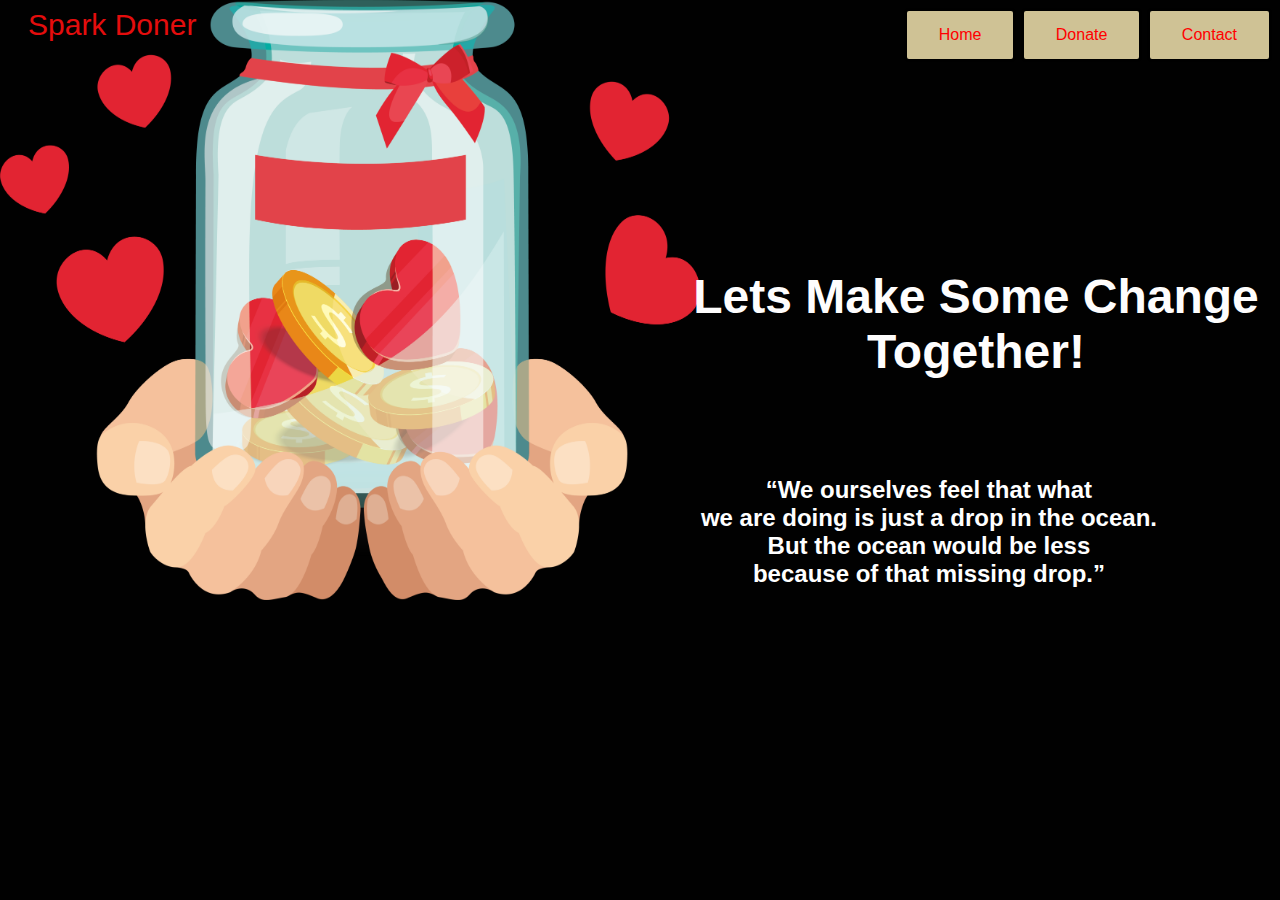
<file: Payment Gateway Integration/donate.html>
<!DOCTYPE html>
<html>
<head>
    <meta charset="utf-8">
    <title>Donation</title>
    <link rel="stylesheet" type="text/css" href="./donate.css">
</head>
<body>
   
    <head>
        <nav class="nav">
            <h1 class="headText">Spark Doner</h1>
            <div style="text-align: right;">
            <a id="index" href="index.html">
            <button type="button" class="btn">Home</button></a>
            <button type="button" class="btn btn-default">Donate</button>
            <button type="button" class="btn btn-primary">Contact</button>
        </div>
        </nav>
    </head>
    <div id="donation-page">
        
        <div class="Form">
            <h1 class="heading">Lets Make Some Change Together!</h1>
            <div class="discription">
                <h2>
                    “We ourselves feel that what <br>
                     we are doing is just a drop in the ocean.<br>
                      But the ocean would be less<br>
                       because of that missing drop.”
                </h2>
            </div>
            <form>
                <script src="https://checkout.razorpay.com/v1/payment-button.js" data-payment_button_id="pl_Hma6dZE9KbQiWP" async> 
                </script> 
            </form>
        </div>
    </div>
</body>
</html>
</file>
<file: Payment Gateway Integration/donate.css>
* {
    font-family: 'Arial', sans-serif;
}

body {
    background-image: url('D.png');
    position: relative;
    background-size: 700px 600px;
    background-color:rgb(1, 1, 1); 
    background-repeat: no-repeat;
    background-attachment: fixed;
   overflow-x: hidden;
}

.headText {
    font-size: 30px;
    margin-top: 0rem;
    color: rgb(228, 13, 13);
    position: absolute;
    left: 20px;
    font-weight: 100;
}

.btn{
    border: solid black;
    border-radius: 5px;
    color: rgb(255, 0, 0);
    background-color: #cfc295;
    padding: 15px 32px;
    text-align: center;
    text-decoration: none;
    display: inline-block;
    font-size: 16px;
}

.btn:hover {
   text-decoration-line: underline ;
   background-color: #BDA576;
   line-height: 15px;
}

.links {
    text-decoration: none ;
    font-size: 1rem;
    color: black;
}*/
/*
.donation-page {
    display: flex;
    height: 100vh;
    width: 100%;
    justify-content: center;
    align-items: center;
}*/

form {
    opacity: 0;
    display: flex;
    flex-direction: column;
    align-items: center;
}

.Form {
    margin-top: 15px;
    opacity: 1;
    height: 85vh;
    width: 100%;
    display: flex;
    flex-direction: column;
    align-items: flex-end;
    justify-content: center;
    z-index: 10;
    transform: translate(10px, -2%);
    transition: 1000ms ease-in;
}

.form:hover {
  background-color: rgba(25, 25, 25, 0.4);
}

.heading {
    width: 50%;
    color: rgb(254, 253, 253);
    text-align: center;
    font-size: 3rem;
    transform: translate(10px, -50%);
    transition: 1000ms linear
}


h2 {
    margin: 10px 125px;
    text-align: center;
    color: white ;
    font-size: 1.5rem;
}
</file>
